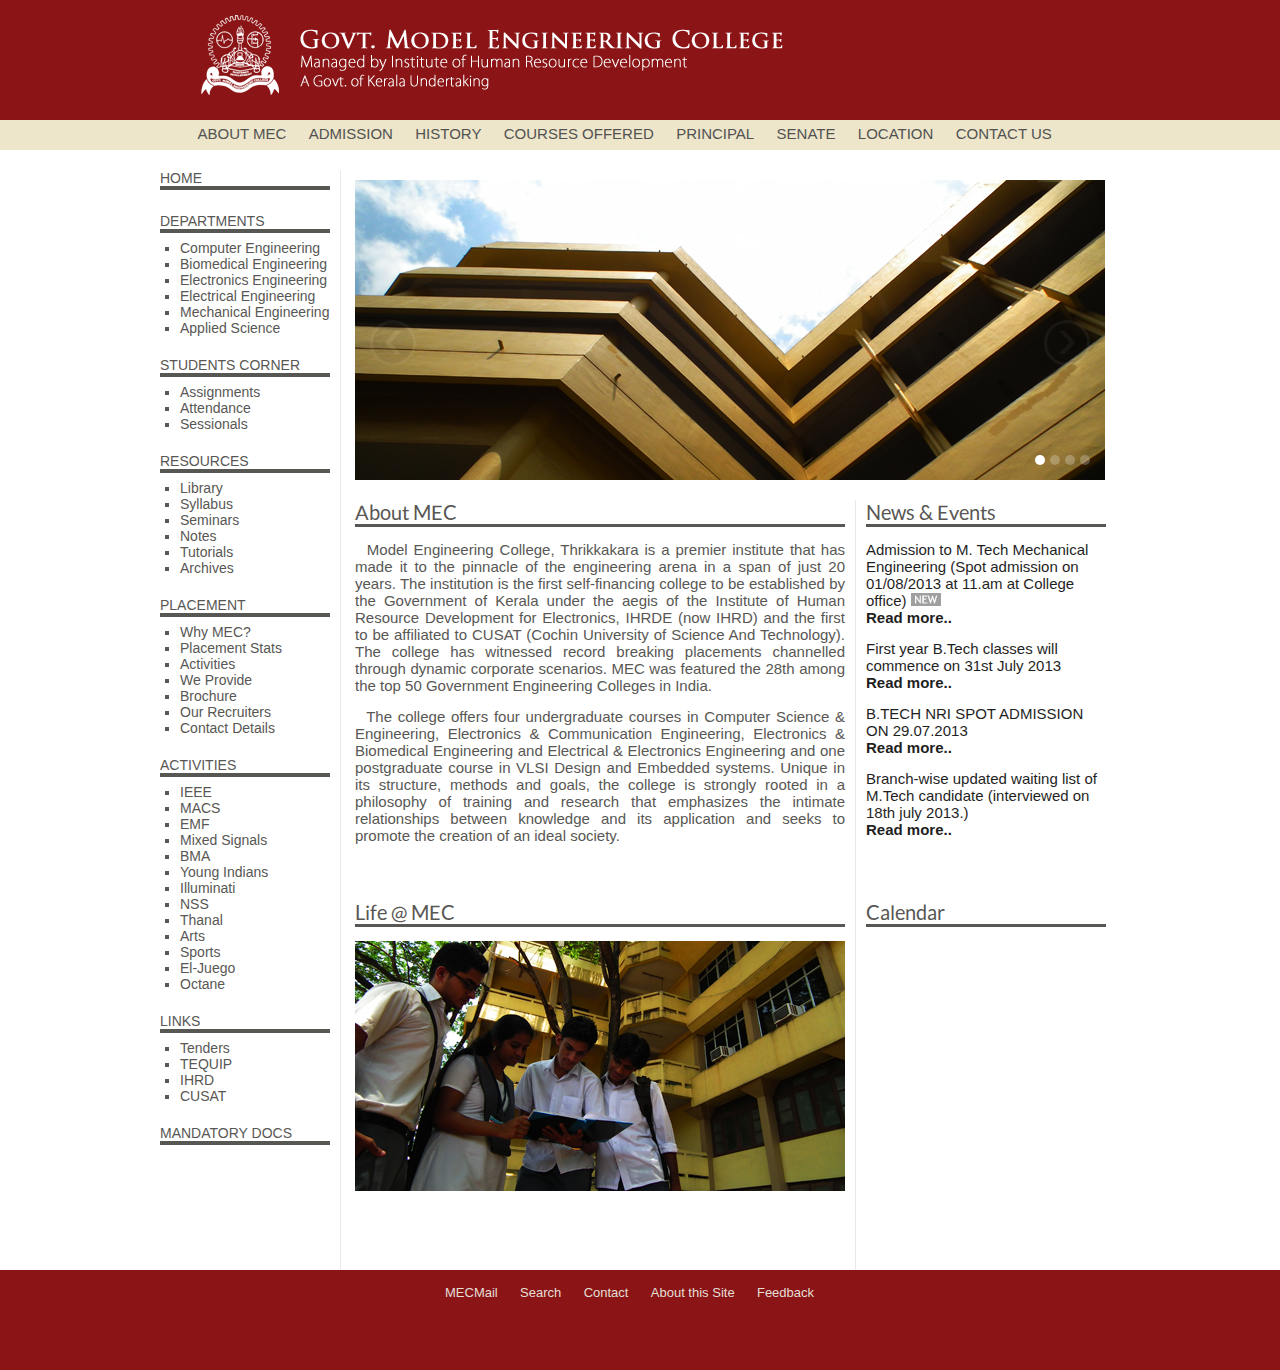
<file: index.html>
<!DOCTYPE html PUBLIC "-//W3C//DTD XHTML 1.0 Transitional//EN" "http://www.w3.org/TR/xhtml1/DTD/xhtml1-transitional.dtd">
    <html xmlns="http://www.w3.org/1999/xhtml" xml:lang="en" lang="en">
	<head>
	<meta http-equiv="Content-Type" content="text/html; charset=UTF-8" />
	<meta name="viewport" content="width=device-width, user-scalable=yes" />
    <meta charset="utf-8">
    <title>Model Engineering College</title>

    <link href="css/basic.css" rel="stylesheet">
	<link href="css/font.css" rel="stylesheet">
	<link href="css/bootstrap.css" rel="stylesheet">
	
    <link rel="shortcut icon" href="images/favicon.ico">

	
	

	
	<script src="js/jquery.js"></script>
	<script src="js/bootstrap.js"></script>

	<script>
	  $(document).ready(function(){
		  $('#myCarousel').carousel({
		  interval:3000
		});
		  
		});
	</script>
	
		
  </head>
  
<body>

<div id="wrapper">
  <div id="header">
    <div class="wrap">
       <div id="logo" >
		<img src="images/header.png">
		</div>
    </div>
  </div>


	<div id="menubg">
		<div class="menuitem">
			<ul>
				<li><a href="">ABOUT MEC</a></li>
				<li><a href="">ADMISSION</a></li>
				<li><a href="">HISTORY</a></li>
				<li><a href="">COURSES OFFERED</a></li>
				<li><a href="">PRINCIPAL</a></li>
				<li><a href="">SENATE</a></li>
				<li><a href="">LOCATION</a></li>
				<li><a href="">CONTACT US</a></li>
			</ul>
		</div>
	</div>
	
	
	<div id="maincontent" class="wrap">
		<div class="container">
			<div id="content">

			
			
			<!------------------------side navigation starts here---------------------->
			<div id="sidenav">
			<ul>
				<li><a href="../news/index.html">Home</a></li>
				<div class="seperator"></div>
				<br>

				<li><a href="../departments/index.html">Departments</a></li>
				<div class="seperator"></div>
					<ul>
					<div class="navlist">
						<li><a href="../departments/eb/index.html">Computer Engineering</a></li>
						<li><a href="../departments/cs/index.html">Biomedical Engineering</a></li>
						<li><a href="../departments/ec/index.html">Electronics Engineering</a></li>
						<li><a href="../departments/ec/index.html">Electrical Engineering</a></li>
						<li><a href="../departments/ec/index.html">Mechanical Engineering</a></li>
						<li><a href="../departments/applied/index.html">Applied Science</a></li>
					</div>
					</ul>
					<br>
				
				<li><a href="../institution/index.html">Students Corner</a></li>
				<div class="seperator"></div>
					<ul>
						<div class="navlist">
						<li><a href="">Assignments</a></li>
						<li><a href="">Attendance</a></li>
						<li><a href="">Sessionals</a></li>

					</div>
					</ul>
					<br>
				
				<li><a href="../resources/index.html">Resources</a></li>
				<div class="seperator"></div>
					<ul>
					<div class="navlist">
						<li><a href="../resources/library/index.html">Library</a></li>
						<li><a href="../resources/syllabus/index.html">Syllabus</a></li>
						<li><a href="../resources/seminars/index.php">Seminars</a></li>
						<li><a href="../resources/notes/index.html">Notes</a></li>
						<li><a href="../resources/tutorials/index.html">Tutorials</a></li>
						<li><a href="../resources/archives/index.html">Archives</a></li>
					</div>
					</ul>
					<br>
				<li><a href="../placement/index.html">Placement</a></li>
				<div class="seperator"></div>
					<ul>
					<div class="navlist">
						<li><a href="../placement/index.html">Why MEC?</a></li>
						<li><a href="../placement/placement_2007.html">Placement Stats</a></li>
						<li><a href="../placement/activities.html">Activities</a></li>
						<li><a href="../placement/weprovide.html">We Provide</a></li>
						<li><a href="../placement/brochure.pdf">Brochure</a></li>
						<li><a href="">Our Recruiters</a></li>
						<li><a href="../placement/contactus.html">Contact Details</a></li>
					</div>
					</ul>
					<br>
				<li><a href="../activities/index.html">Activities</a></li>
				<div class="seperator"></div>
					<ul>
					<div class="navlist">
						<li><a href="../activities/ieee.html">IEEE</a></li>
						<li><a href="../activities/macs.html">MACS</a></li>
						<li><a href="../activities/macs.html">EMF</a></li>
						<li><a href="../activities/mixed.html">Mixed Signals</a></li>
						<li><a href="../activities/bma.html">BMA</a></li>
						<li><a href="../activities/yi.html">Young Indians</a></li>
						<li><a href="../activities/illuminati.html">Illuminati</a></li>
						<li><a href="../activities/nss.html">NSS</a></li>
						<li><a href="../activities/sports.html">Thanal</a></li>
						<li><a href="../activities/arts.html">Arts</a></li>
						<li><a href="../activities/sports.html">Sports</a></li>
						<li><a href="../activities/sports.html">El-Juego</a></li>
						<li><a href="../activities/sports.html">Octane</a></li>
					</div>
					</ul>
					<br>
				
				<li><a href="../institution/index.html">Links</a></li>
				<div class="seperator"></div>
					<ul>
						<div class="navlist">
						<li><a href="">Tenders</a></li>
						<li><a href="">TEQUIP</a></li>
						<li><a href="">IHRD</a></li>
						<li><a href="">CUSAT</a></li>

					</div>
					</ul>
					<br>
				
				<li><a href="../institution/index.html">Mandatory Docs</a></li>
				<div class="seperator"></div>
				<br>
			</ul>	
			</div>
			<!------------------------side navigation ends here---------------------->
			
			
			
						
			<!------------------------Content goes here----------------------->
			
			<div id="slider">
				<div id="myCarousel" class="carousel slide"  style="background-image:url(''); background-size:100% 100%;background-repeat:no-repeat;width:750px; height: 300px;">
			  
  			      <!-- Carousel items -->
				  <div class="carousel-inner">
					<div class="active item">
					<img src="images/slider/4.png" style="margin:0 0 0 0"/>
					</div>
					<div class="item">
					<img src="images/slider/2.png" style="margin:0 0 0 0"/>
					</div>
					<div class="item">
					<img src="images/slider/3.png" style="margin:0 0 0 0"/>
					</div>
					<div class="item">
					<img src="images/slider/1.png" style="margin:0 0 0 0"/>
					</div>
				  </div>
				  <!-- Carousel nav -->
				  <a class="carousel-control left" href="#myCarousel" data-slide="prev" style="margin-top:20px">&lsaquo;</a>
				  <a class="carousel-control right" href="#myCarousel" data-slide="next" style="margin-top:20px">&rsaquo;</a>
				  
				  <ol class="carousel-indicators">
					<li data-target="#myCarousel" data-slide-to="0" class="active"></li>
					<li data-target="#myCarousel" data-slide-to="1"></li>
					<li data-target="#myCarousel" data-slide-to="2"></li>
					<li data-target="#myCarousel" data-slide-to="3"></li>
				  </ol>
				</div>
			
			</div>
			
			
			<div id="about">
			<h3>About MEC</h3>
			<div class="seperatorl"></div>
			<br>
			<p align="justify">
			&nbsp; Model Engineering College, Thrikkakara is a premier institute that has made it to the pinnacle of the engineering arena in a span of just 20 years.
			The institution is the first self-financing college to be established by the Government of Kerala under the aegis of the Institute of 
			Human Resource Development for Electronics, IHRDE (now IHRD) and the first to be affiliated to CUSAT 
			(Cochin University of Science And Technology). The college has witnessed record breaking placements channelled through 
			dynamic corporate scenarios. MEC was featured the 28th among the top 50 Government Engineering Colleges in India.</p>
			<br>
			<p align="justify">
			&nbsp; The college offers four undergraduate courses in Computer Science & Engineering, Electronics & Communication Engineering, 
			Electronics & Biomedical Engineering and Electrical & Electronics Engineering and one postgraduate course in VLSI Design and Embedded systems.
			Unique in its structure, methods and goals, the college is strongly rooted in a philosophy of training and research that emphasizes the 
			intimate relationships between knowledge and its application and seeks to promote the creation of an ideal society.
			</p>
			
			</div>
			
			<div id="life">
			<h3>Life @ MEC</h3>
			<div class="seperatorl"></div>
			<br>
			
			<img src="images/2.png">
			</div>
			
			<div id="updates">
				<div id="news">
					<h3>News & Events</h3>
				<div class="seperatorm"></div>
				<br>
				<div class="newsitem">
				Admission to M. Tech Mechanical Engineering (Spot admission on 01/08/2013 at 11.am at College office) <img src="images/new.gif" width="30px"> <br><b>Read more..</b>
				</div>
				<br>
				<div class="newsitem">
				First year B.Tech classes will commence on 31st July 2013 <br><b>Read more..</b>
				</div>
				<br>
				<div class="newsitem">
				B.TECH NRI SPOT ADMISSION ON 29.07.2013 <br><b>Read more..</b>
				</div>
				<br>
				<div class="newsitem">
				Branch-wise updated waiting list of M.Tech candidate (interviewed on 18th july 2013.) <br><b>Read more..</b>
				</div>
				</div>
				
				
				<div id="calendar">
					<h3>Calendar</h3>
				<div class="seperatorm"></div>
				<br>
				
				</div>
			</div>
			
			
			</div>
		</div>
	</div>
	
	
	
	
	<div id="footerbg">
		<div id="foot" class="footlinks">
			<ul>
				<li><a href="">MECMail</a></li>
				<li><a href="">Search</a></li>
				<li><a href="">Contact</a></li>
				<li><a href="">About this Site</a></li>
				<li><a href="">Feedback</a></li>
			</ul>
		</div>
		
		<!--<div id="addr">
			Model Engineering College, Thrikkakara, Kochi, Kerala 682021
		</div>-->
	</div>
</div>


</body>


</html>
</file>
<file: css/basic.css>
/* 
---------------------------------------------MEC Website stylesheet. 

Required stylesheet for all menu pages showing options, eg: Departments page

Please add the changes you have made in the changelog section below...



----------------------------------------------------CHANGELOG--------------------------------------------

4/8/13       File Created by: Jobin Jose 2014 CS jobin1992@gmail.com  





*/






/*-------------------------General Layout*/

* {margin: 0; padding: 0;}

html, body { height: 100%;}

body 
{ 
font: 12px Arial, Helvetica, sans-serif;
background-color: #fff; 
color: #585754;
}
 
#wrapper
 { 
 min-width: 980px; 
 min-height: 100%; 
 margin: 0 auto; 
 padding: 0; 
 }
 
.wrap
 { 
 width: 960px; 
 margin: 0 auto; 
 }

.container
{ 
width: 960px; 
min-width:960px; 
margin: 0 auto; 
padding-bottom: 120px;
}

a 
{
 text-decoration:none;
 color: #585754;
}

h1 { font-size:35px; font-family: Arial, Helvetica, sans-serif; color: #565245; font-weight: 400  }
h2 { font-size:19px; font-family: Arial, Helvetica, sans-serif; text-transform: capitalize; color: #820000; font-weight: 400; position:absolute; bottom:5px; }
h3 { font-size:20px; font-family: lato; font-weight: 400; }
h4 { font-size:13px; font-family: Arial, Helvetica, sans-serif; font-weight: 400; }
h5 { font-size:12px; font-family: Arial, Helvetica, sans-serif; font-weight: 400; }

p { font-size:15px; font-family: Arial, Helvetica, sans-serif; font-weight: 400;}
 
/*----------------------------------Header*/


#header
{
min-width: 980px; 
margin: 0 auto; 
padding: 0;
position:absolute;
top:0;
left:0;
width:100%;
height:120px;
background-color:#8b1516;
}

#header-inner 
{
 height: 90px;
 color: #fff; 
}

#header a 
{
 border: none; 
}

#logo
{
height:100px;
margin-top:7px;
}


/*----------------------------------Menu*/

#menubg
{
min-width: 980px; 
width:100%; 
margin: 0 auto; 
padding: 0;
position:absolute;
top:120px;
height:30px;
background-color:#ede6ca;
}


.menuitem
{
margin-left:auto;
margin-right:auto;
width:885px;
margin-top: 5px;
}

.menuitem li 
{
	display: inline; padding: 0 19px 0 0;
}
.menuitem li a 
{ 
	font-size: 15px; color:#525252;
}

.menuitem li a:hover 
{ 
	color:#000;
}



/*----------------------------------Content*/

#content
{
margin-bottom:100px;
min-width: 960px; 
padding: 0;
position:absolute;
top:150px;
left:auto;
width:960px; 
}


#maincontent
{
margin-bottom:100px;
height:1170px;
}


/*----------------------------------Sidebar Content*/
#sidenav
{
width:180px;
margin-top:20px;
border-right: 1px solid #EAE9E6;
height:1100px;
}

#sidenav ul
{
list-style:none;
text-transform: uppercase;
font-size: 14px;

}

.seperator
{
border-top: 4px solid #575853;
width:170px;
margin-bottom:7px;
}

.navlist
{
margin-left:20px;
text-transform: capitalize;
list-style:square;
padding-bottom: 5px;
}

.navlist li a:hover 
{ 
	color:#df0204;
}


/*----------------------------------Slider Content*/
#slider
{
position:absolute;
top:0px;
float:left;
margin: 30px 0 0 195px;
width:750px;
height:300px;
}


.seperatorl
{
border-top: 3px solid #575853;
width:490px;
}


/*----------------------------------About Content*/
#about
{
position:absolute;
top:320px;
float:left;
margin: 30px 0 0 195px;
width:490px;
height:330px;
}


/*----------------------------------Life@ MEC Gallery*/
#life
{
position:absolute;
top:720px;
float:left;
margin: 30px 0 0 195px;
width:500px;
height:170px;
}

.seperatorm
{
border-top: 3px solid #575853;
width:240px;
}

/*----------------------------------News Content*/
#news
{
position:absolute;
float:left;
margin: 0 0 0 10px;
width:240px;
height:300px;
}

.newsitem
{
 font: 15px Arial, Helvetica, sans-serif;
 color: #1f1f1f;
}


/*----------------------------------Calendar*/
#calendar
{
position:absolute;
top:400px;
float:left;
margin: 0 0 0 10px;
width:240px;
height:200px;
}

#updates
{
border-left: 1px solid #EAE9E6;
position:absolute;
top:320px;
float:left;
margin: 30px 0 0 695px;
width:240px;
height:770px;

}

.optioncontainer
{
	position:absolute;
	top:0px;
	margin-left:190px;
	width:770px;
	height:95%;
	margin-top: 20px; 
	text-align: center;
}

.optionimages
{
	position:relative;
	float:left;
	margin:20px 0 20px 20px;
	width:230px;
	height:200px;
	text-align: center;
}


/*----------------------------------Footer*/

#footerbg
{
min-width: 980px; 
margin: 0 auto; 
padding: 0;
width:100%;
height:100px;
background-color:#8b1516;
position:relative;
bottom:0px;
}

#foot
{
padding-top: 15px; 
}

#addr
{
	float: left;  
	margin: -13px 0 0 10px; 
	font-size: 13px; 
	color:#e3dfd5;
}

.footlinks
{
margin-left:auto;
margin-right:auto;
width:390px;
margin-top: 25px; 
}

.footlinks li 
{
	display: inline; padding: 0 19px 0 0;
}
.footlinks li a 
{ 
	font-size: 13px; color:#e3dfd5;
}

.footlinks li a:hover 
{ 
	color:#fff; border-bottom: 1px dotted #fff;
}
</file>
<file: css/font.css>
@font-face {
    font-family: 'lato'; /*a name to be used later*/
    src: url('../fonts/Lato-Reg.otf'); /*URL to font*/
}



@font-face {
    font-family: Tahoma, Geneva, sans-serif;
}
</file>
